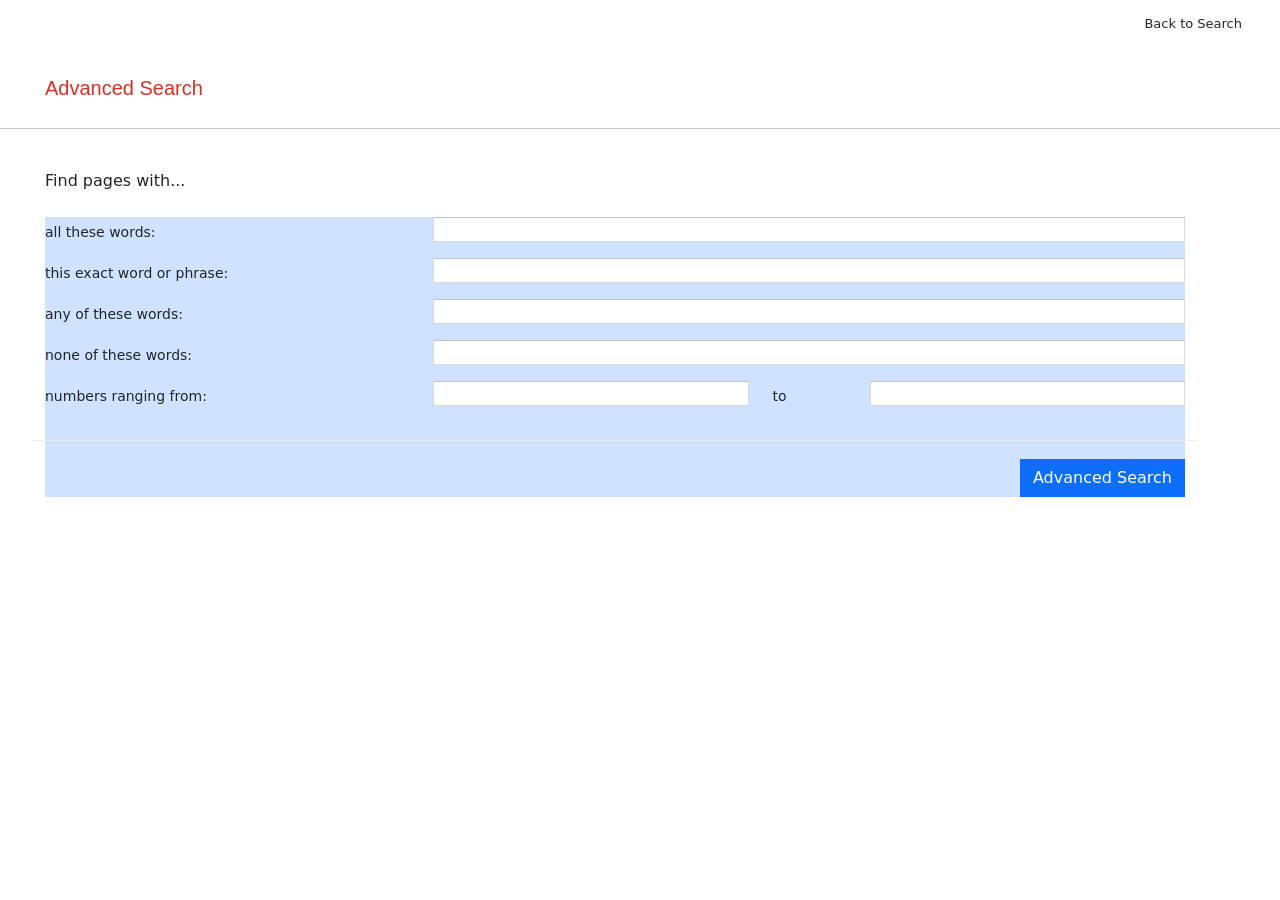
<file: advanced.html>
<!DOCTYPE html>
<html lang="en">
    <head>
        <meta charset="utf-8">
        <meta name="viewport" content="width=device-width, initial-scale=1">
        <title>Advanced Search</title>
        <link rel="stylesheet" href="sass/styles.css">
        <link href="https://cdn.jsdelivr.net/npm/bootstrap@5.3.3/dist/css/bootstrap.min.css" rel="stylesheet" integrity="sha384-QWTKZyjpPEjISv5WaRU9OFeRpok6YctnYmDr5pNlyT2bRjXh0JMhjY6hW+ALEwIH" crossorigin="anonymous">
    </head>
    <body>
        <div class="navigation-links container-fluid align-items-center">
            <a class="me-4 link-underline link-underline-opacity-0 link-underline-opacity-75-hover link-dark" href="index.html">Back to Search</a>
        </div>
          <div class="appbar">
            <label style="margin-left: 10px; font-family: Roboto, Arial, sans-serif">Advanced Search</label>
          </div>
          <hr>
          <div class="container-fluid advanced-search-form-container">
            <form action="https://www.google.com/search">
            <div class="mb-4">
              Find pages with...
            </div>
              <div class="bg-primary-subtle">
                <div class="row">
                  <label for="all-these-words" class="col-sm-4 col-form-label-sm advanced-search-labels">all these words:</label>
                  <div class="col-sm-8">
                    <input type="text" class="form-control rounded-0 advanced-search-inputs" id="all-these-words" name="as_q">
                  </div>
                </div>
                <div class="row">
                  <label for="this-exact-word" class="col-sm-4 col-form-label-sm advanced-search-labels">this exact word or phrase:</label>
                  <div class="col-sm-8">
                    <input type="text" class="form-control rounded-0 advanced-search-inputs" id="this-exact-word" name="as_epq">
                  </div>
                </div>
                <div class="row">
                  <label for="any-of" class="col-sm-4 col-form-label-sm advanced-search-labels">any of these words:</label>
                  <div class="col-sm-8">
                    <input type="text" class="form-control rounded-0 advanced-search-inputs" id="any-of" name="as_oq">
                  </div>
                </div>
                <div class="row">
                  <label for="none-of" class="col-sm-4 col-form-label-sm advanced-search-labels">none of these words:</label>
                  <div class="col-sm-8">
                    <input type="text" class="form-control rounded-0 advanced-search-inputs" id="none-of" name="as_eq">
                  </div>
                </div>
                <div class="row">
                  <label for="number-ranging" class="col-sm-4 col-form-label-sm advanced-search-labels">numbers ranging from:</label>
                    <div class="col-sm">
                      <input type="text" class="form-control rounded-0 advanced-search-inputs" id="number-ranging" name="as_nlo">
                    </div>
                  <label class="col-sm-1 col-form-label-sm">to</label>
                    <div class="col-sm">
                      <input type="text" class="form-control rounded-0 advanced-search-inputs" id="number-ranging" name="as_nhi">
                    </div>
              <div style="border-top: 1px solid #ebebeb; width: 100%; margin: 18px 0; clear: both;"></div>
              <div class="d-flex justify-content-end">
                <button type="submit" class="btn btn-primary rounded-0 advanced-search-button">Advanced Search</button>
              </div>
                </div>
              </div>
          </form>
        </div>
        <script src="https://cdn.jsdelivr.net/npm/bootstrap@5.3.3/dist/js/bootstrap.bundle.min.js" integrity="sha384-YvpcrYf0tY3lHB60NNkmXc5s9fDVZLESaAA55NDzOxhy9GkcIdslK1eN7N6jIeHz" crossorigin="anonymous"></script>
    </body>
</html>
</file>
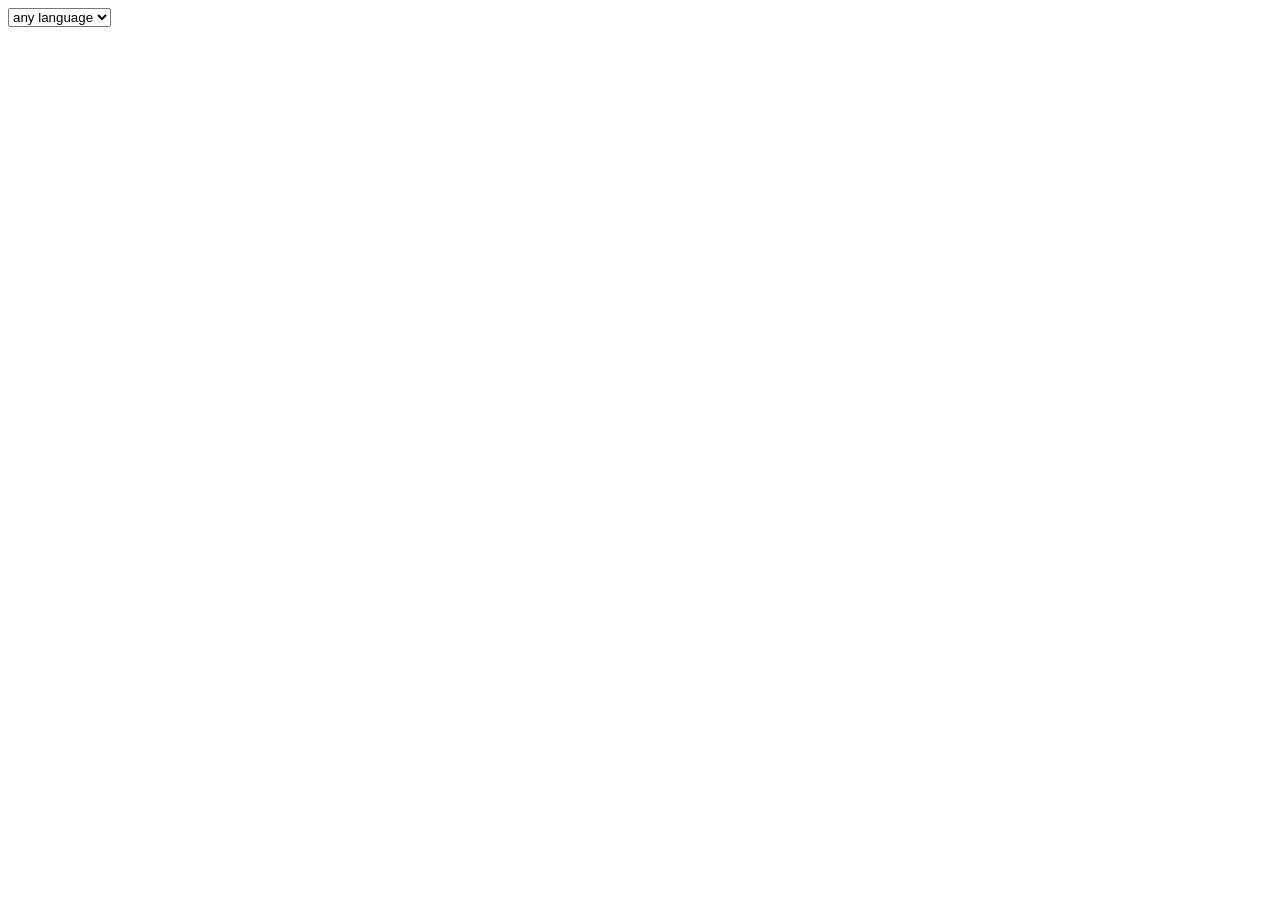
<file: languages.html>
<body>


<select name="lang_fr">
    <option value="">any language</option>
    <option value="lang_af">Afrikaans</option>
    <option value="lang_ar">Arabic</option>
    <option value="lang_bg">Bulgarian</option>
    <option value="lang_ca">Catalan</option>
    <option value="lang_zh-CN">Chinese</option>
    <option value="lang_zh-TW">Chinese</option>
    <option value="lang_en">English</option>
    <option value="lang_fr">French</option>
    <option value="lang_de">German</option>
    <option value="lang_el">Greek</option>
    <option value="lang_hu">Hungarian</option>
    <option value="lang_it">Italian</option>
    <option value="lang_ja">Japanese</option>
    <option value="lang_ko">Korean</option>
    <option value="lang_no">Norwegian</option>
    <option value="lang_pt">Portuguese</option>
    <option value="lang_es">Spanish</option>
    <option value="lang_sw">Swahili</option>
    <option value="lang_th">Thai</option>
    <option value="lang_tr">Turkish</option>
    <option value="lang_uk">Ukrainian</option>
</select>

</body>
</file>
<file: sass/styles.css>
body {
  min-width: 400px;
}

.basic-search-form {
  display: flex;
  width: 100%;
  flex-direction: column;
  align-items: center;
  padding: 20px;
  position: relative;
}

.appbar {
  color: #d93025;
  font-size: 20px;
  margin: 25px 35px;
}

.navigation-links {
  display: flex;
  width: 100%;
  justify-content: flex-end;
  font-size: 13px;
  padding: 10px 14px !important;
  height: 48px;
}

.submit-button {
  margin-top: 24px;
  background-color: #f8f9fa;
  border: 1px solid #f8f9fa;
  border-radius: 4px;
  color: #3c4043;
  font-family: Roboto, Arial, sans-serif;
  font-size: 14px;
  margin: 11px 4px;
  padding: 0 16px;
  line-height: 27px;
  height: 36px;
  min-width: 54px;
  text-align: center;
  cursor: pointer;
  user-select: none;
}

.submit-button:hover {
  box-shadow: 0 1px 1px rgba(0, 0, 0, 0.1);
  background-color: #f8f9fa;
  border: 1px solid #dadce0;
  color: #202124;
}

.advanced-search-labels {
  margin-bottom: 10px;
}

.logo-image {
  width: 272px;
  max-height: 290px;
}

.images-span {
  position: absolute;
  right: 5px;
  bottom: 0px;
  white-space-collapse: collapse;
  text-wrap-mode: nowrap;
  color: rgb(66, 133, 244);
}

.search-bar-container {
  display: flex;
  align-items: center;
  position: relative;
  width: 100%;
  max-width: 584px;
  margin: 0 auto;
}

.search-bar {
  border-radius: 24px;
  padding-left: 46px;
  width: 100%;
  min-height: 46px;
  border: 1px solid #dfe1e5;
  font-size: 16px;
  resize: none;
  font-family: Roboto, Arial, sans-serif;
  line-height: 22px;
  overflow-x: hidden;
}

.search-bar:focus-visible {
  outline: none;
}

.search-icon-div {
  position: absolute;
  padding-left: 14px;
  padding-right: 13px;
  display: flex;
  align-items: center;
  justify-content: center;
  height: 100%;
  cursor: default;
}

.search-icon {
  color: rgb(154, 160, 166);
}

.logo-search-centering {
  height: 75dvh;
  justify-content: center;
  padding: 0 !important;
}

.dropdown-styling {
  border-radius: 2px;
  background-color: #f5f5f5;
  background-image: -webkit-linear-gradient(top, #f5f5f5, #f1f1f1);
  border: 1px solid #dcdcdc;
  color: #444;
  cursor: default;
  font-size: 11px;
  font-weight: bold;
  line-height: 27px;
  list-style: none;
  margin: 0 2px;
  min-width: 46px;
  outline: none;
  padding: 0 18px 0 6px;
  text-align: center;
  text-decoration: none;
  width: 100%;
  height: 29px;
}

.col-form-label {
  font-size: 13px;
}

.advanced-search-inputs {
  height: 25px;
  border: 1px solid #d9d9d9 !important;
  border-top: 1px solid #c0c0c0 !important;
}

.advanced-search-form-container {
  max-width: 1140px;
  min-width: 200px;
  width: 96%;
  margin: 40px 2% 0 45px !important;
  padding: 0 !important;
}
</file>
